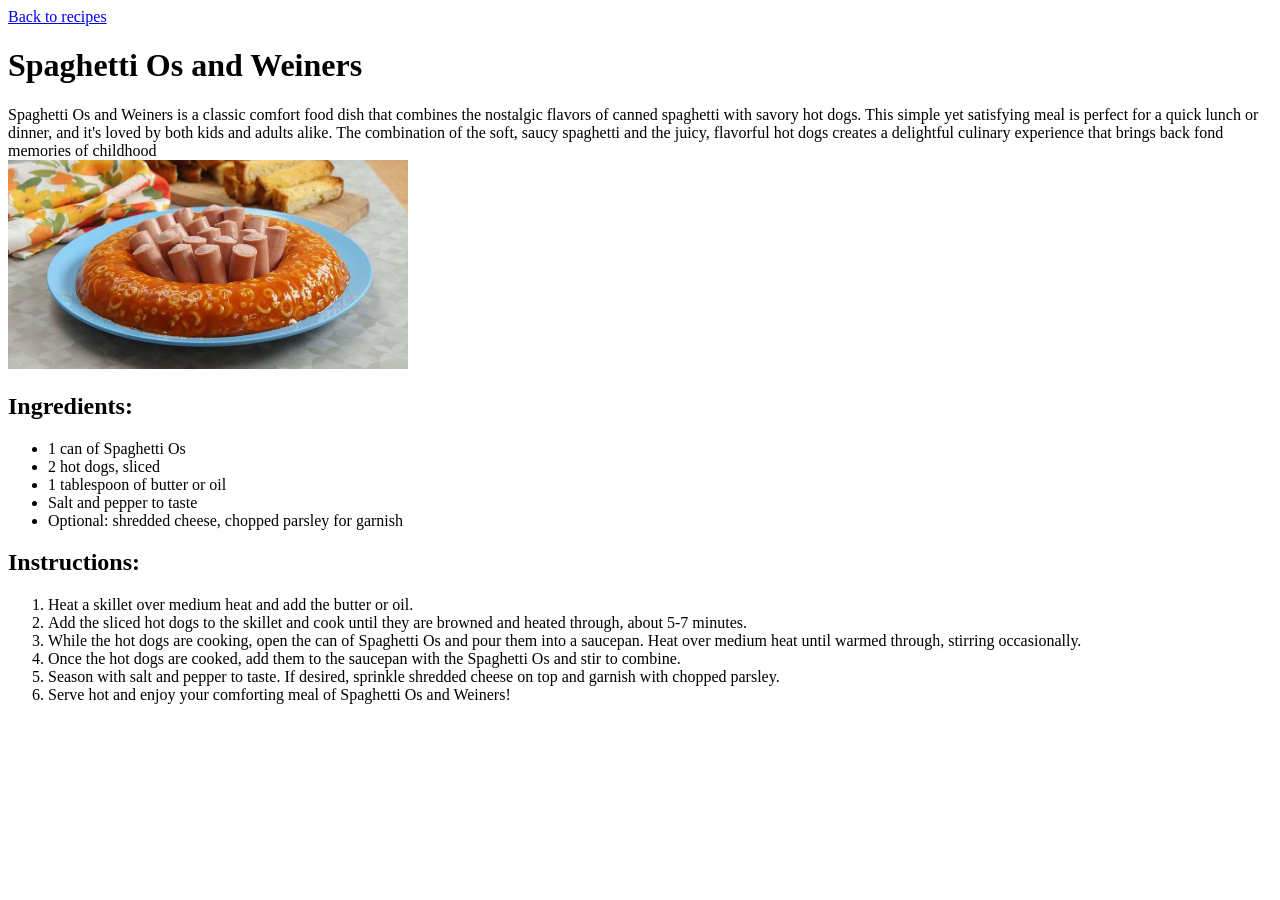
<file: recipes/Spaghetti_Os_and_Weiners.html>
<!DOCTYPE html> 
<html lang="en">
<head>
    <meta charset="UTF-8">
    <meta name="viewport" content="width=device-width, initial-scale=1.0">
    <title>Spaghetti Os and Weiners</title>
</head>
<body>
<a href="../index.html">Back to recipes</a>
<h1>Spaghetti Os and Weiners</h1>
<p>Spaghetti Os and Weiners is a classic comfort food dish that combines the nostalgic flavors of canned spaghetti with savory hot dogs. This simple yet satisfying meal is perfect for a quick lunch or dinner, and it's loved by both kids and adults alike. The combination of the soft, saucy spaghetti and the juicy, flavorful hot dogs creates a delightful culinary experience that brings back fond memories of childhood 
<br>
<image src='images/Spaghetti_Os_and_Weiners_768x401.jpg' alt='Spaghetti Os and Weiners' width='400'>
<h2>Ingredients:</h2>   
    <ul>
    <li>1 can of Spaghetti Os</li>
    <li>2 hot dogs, sliced</li>
    <li>1 tablespoon of butter or oil</li>
    <li>Salt and pepper to taste</li>
    <li>Optional: shredded cheese, chopped parsley for garnish</li>
</ul>
<h2>Instructions:</h2>
<ol>
    <li>Heat a skillet over medium heat and add the butter or oil.</li>
    <li>Add the sliced hot dogs to the skillet and cook until they are browned and heated through, about 5-7 minutes.</li>
    <li>While the hot dogs are cooking, open the can of Spaghetti Os and pour them into a saucepan. Heat over medium heat until warmed through, stirring occasionally.</li>
    <li>Once the hot dogs are cooked, add them to the saucepan with the Spaghetti Os and stir to combine.</li>
    <li>Season with salt and pepper to taste. If desired, sprinkle shredded cheese on top and garnish with chopped parsley.</li>
    <li>Serve hot and enjoy your comforting meal of Spaghetti Os and Weiners!</li>
</ol>       
</body>
</html>
</file>
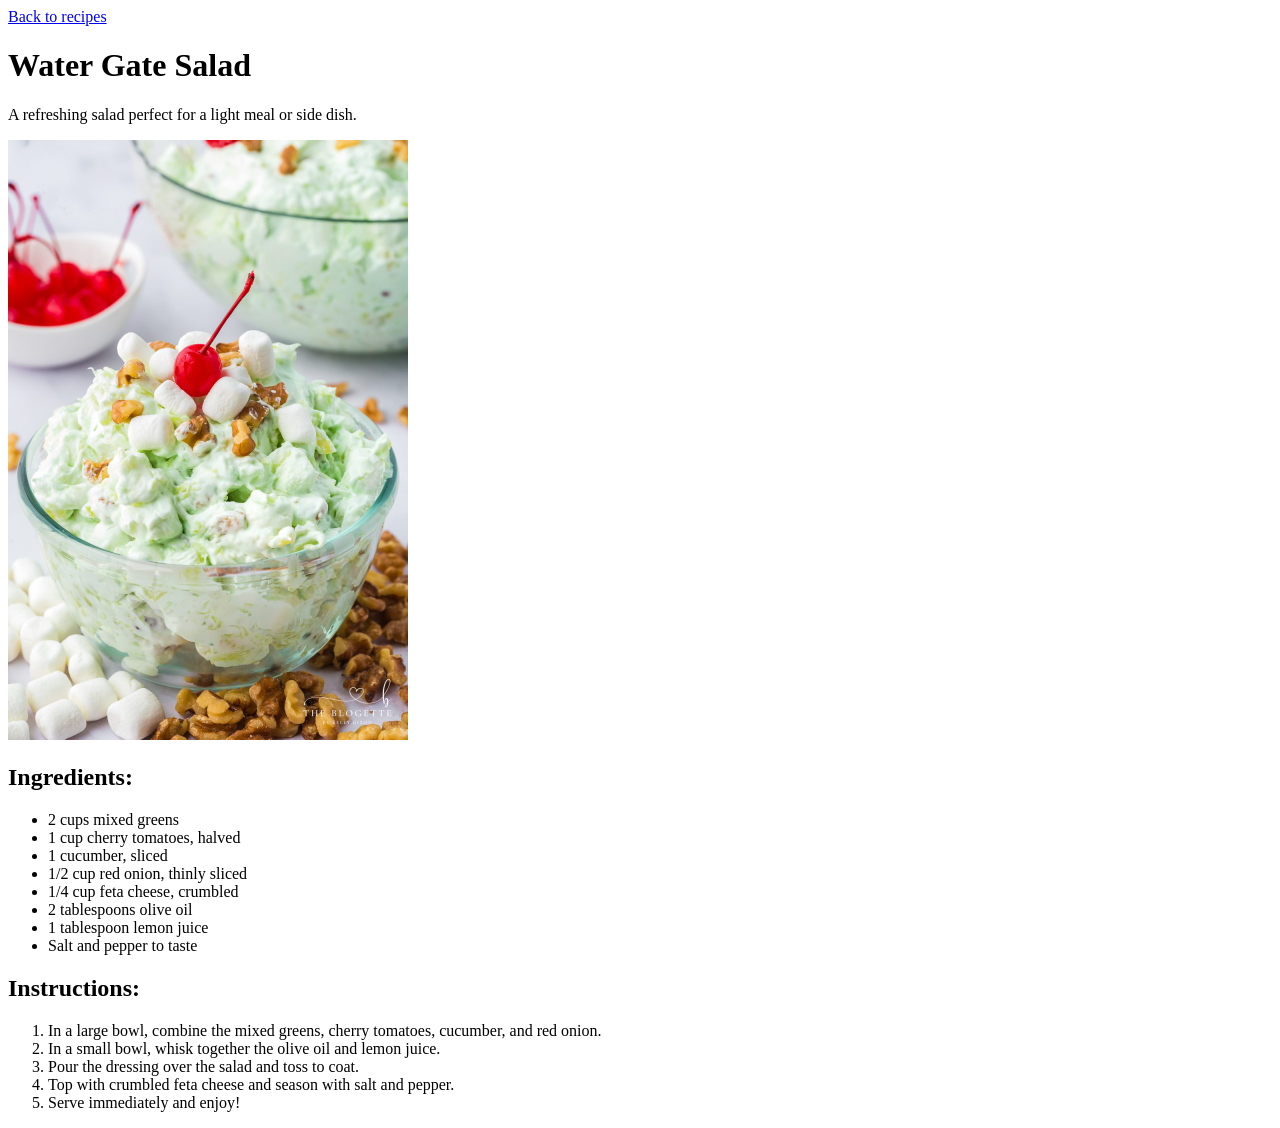
<file: recipes/water-gate-salad.html>
<!DOCTYPE html>
<html lang="en">
<head>
    <meta charset="UTF-8">
    <meta name="viewport" content="width=device-width, initial-scale=1.0">
    <title>Water Gate Salad</title>
</head>
<body>
    <a href="../index.html">Back to recipes</a>
    <h1>Water Gate Salad</h1>
    <p>A refreshing salad perfect for a light meal or side dish.</p>
    <img src="images/Watergate-Salad-21-800x1200.jpg" alt="Water Gate Salad" width="400">
    <h2>Ingredients:</h2>
    <ul>
        <li>2 cups mixed greens</li>
        <li>1 cup cherry tomatoes, halved</li>
        <li>1 cucumber, sliced</li>
        <li>1/2 cup red onion, thinly sliced</li>
        <li>1/4 cup feta cheese, crumbled</li>
        <li>2 tablespoons olive oil</li>
        <li>1 tablespoon lemon juice</li>
        <li>Salt and pepper to taste</li>
    </ul>
    <h2>Instructions:</h2>
    <ol>
        <li>In a large bowl, combine the mixed greens, cherry tomatoes, cucumber, and red onion.</li>
        <li>In a small bowl, whisk together the olive oil and lemon juice.</li>
        <li>Pour the dressing over the salad and toss to coat.</li>
        <li>Top with crumbled feta cheese and season with salt and pepper.</li>
        <li>Serve immediately and enjoy!</li>
    </ol>
</body>
</html>
</file>
